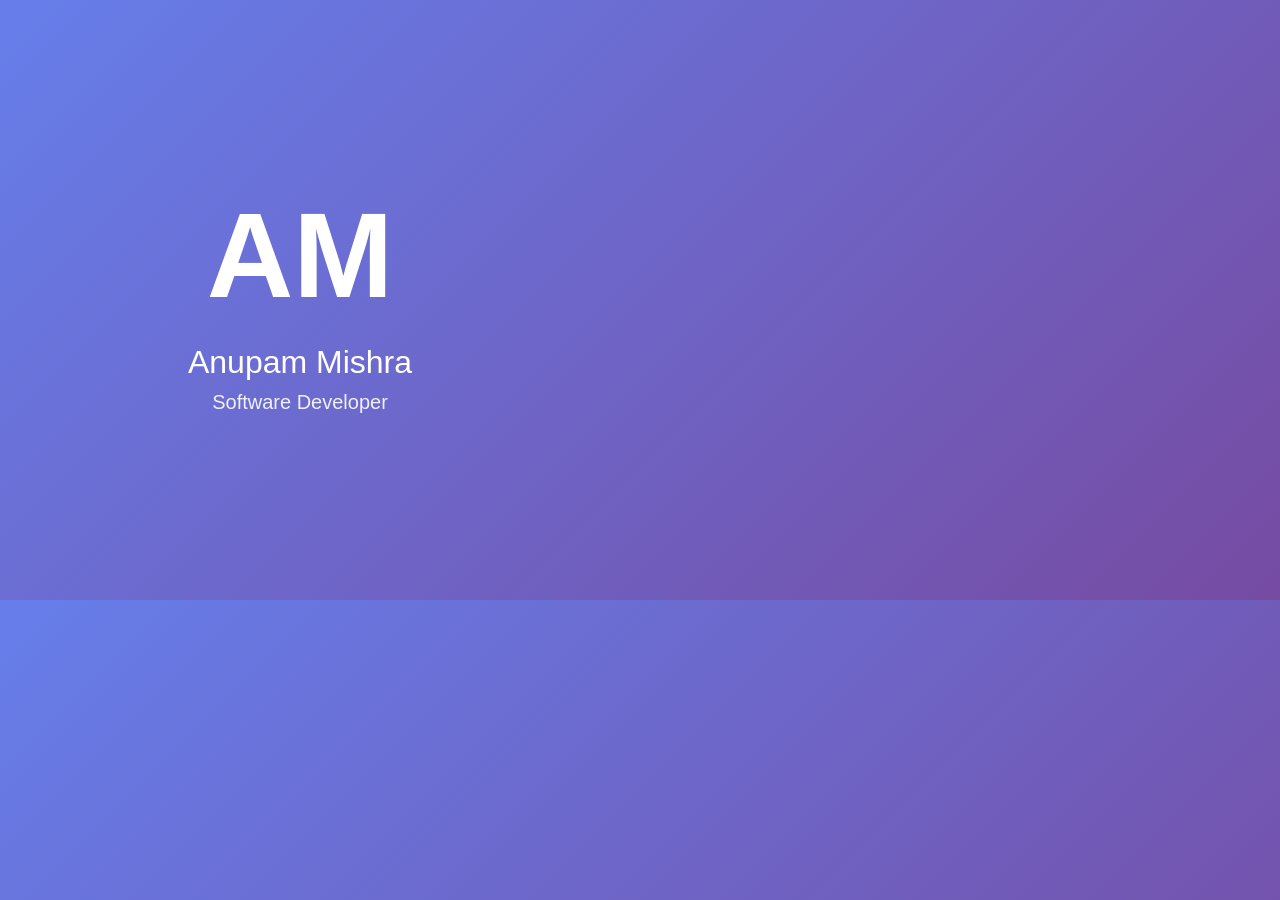
<file: assets/images/placeholder-profile.html>
<!DOCTYPE html>
<html>
<head>
    <meta charset="UTF-8">
    <title>Profile Image Placeholder</title>
</head>
<body style="margin:0;padding:0;width:600px;height:600px;display:flex;align-items:center;justify-content:center;background:linear-gradient(135deg, #667eea 0%, #764ba2 100%);font-family:Arial,sans-serif;">
    <div style="text-align:center;color:white;">
        <div style="font-size:120px;font-weight:bold;margin-bottom:20px;">AM</div>
        <div style="font-size:32px;">Anupam Mishra</div>
        <div style="font-size:20px;margin-top:10px;opacity:0.9;">Software Developer</div>
    </div>
</body>
</html>
</file>
